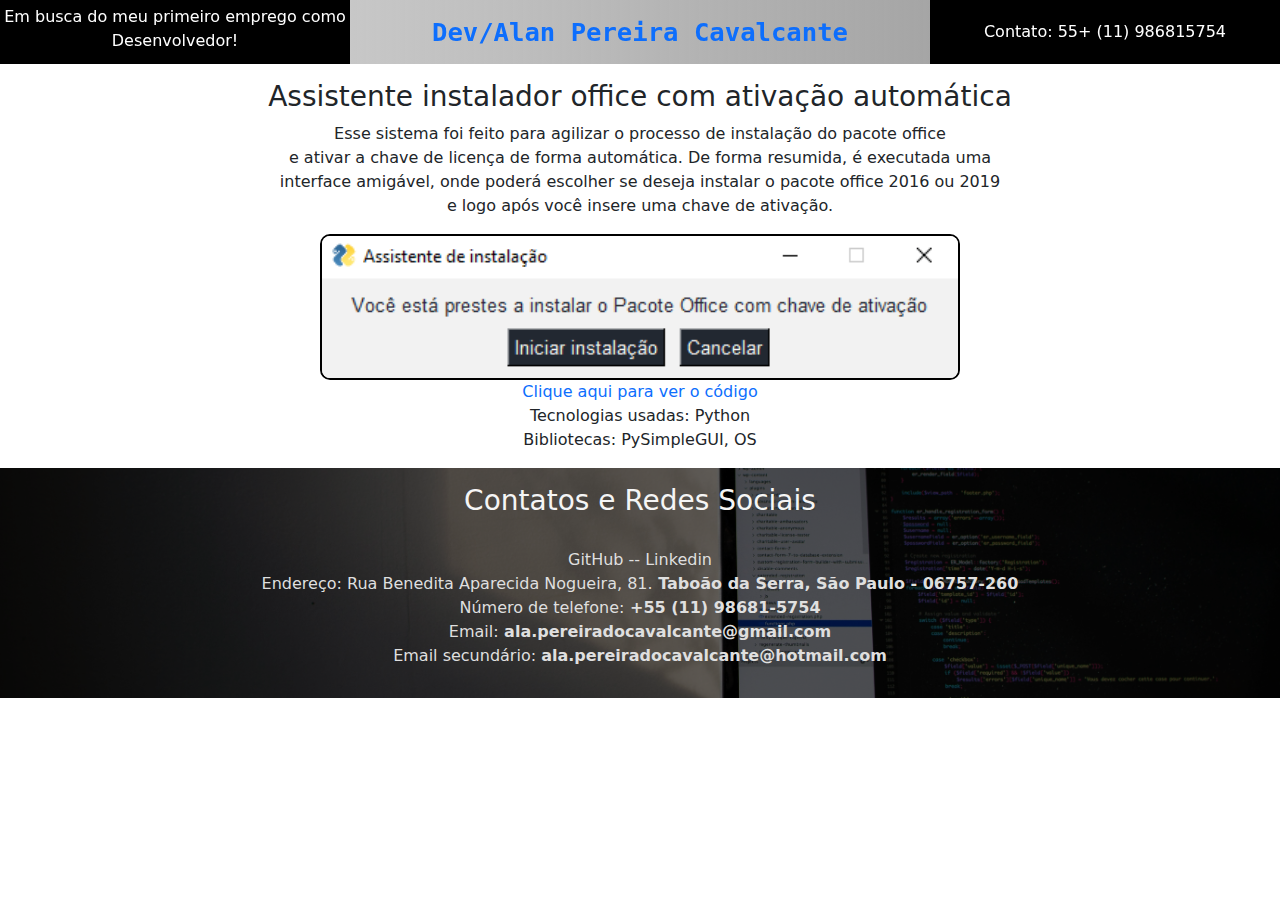
<file: paginas/assistenteoffice.html>
<!DOCTYPE html>
<html lang="en">
<head>
    <meta charset="UTF-8">
    <meta http-equiv="X-UA-Compatible" content="IE=edge">
    <meta name="viewport" content="width=device-width, initial-scale=1.0">
    <title>Alan :: Assistente instalador do Pacote Office</title>
    <link rel="stylesheet" href="https://cdn.jsdelivr.net/npm/bootstrap@5.3.2/dist/css/bootstrap.min.css">
    <link href="https://cdn.jsdelivr.net/npm/bootstrap@5.1.3/dist/css/bootstrap.min.css" rel="stylesheet" integrity="sha384-1BmE4kWBq78iYhFldvKuhfTAU6auU8tT94WrHftjDbrCEXSU1oBoqyl2QvZ6jIW3" crossorigin="anonymous">
    <link href="../style.css" rel="stylesheet">
</head>
<body>
    <nav id="nav">

        <div class="navDev">
            <p>Em busca do meu primeiro emprego como Desenvolvedor!</p>
        </div>

        <div class="navNome">
            <p><strong><a href="../index.html">Dev/Alan Pereira Cavalcante</a></strong></p>
        </div>

        <div class="navNumero">
            <p>Contato: 55+ (11) 986815754</p>
        </div>
    </nav>

    <h3 class="titulospagina">
        Assistente instalador office com ativação automática
    </h3>

    <p>
        Esse sistema foi feito para agilizar o processo de instalação do pacote office<br>
        e ativar a chave de licença de forma automática. De forma resumida, é executada uma<br>
        interface amigável, onde poderá escolher se deseja instalar o pacote office 2016 ou 2019<br>
        e logo após você insere uma chave de ativação.
    </p>
  

        <div id="carouselExampleAutoplaying" class="carousel slide" data-bs-ride="carousel">
            <div class="carousel-inner">
            <div class="carousel-item active">
                <img src="../imagens/office/alert.PNG" class="d-block w-50" alt="Aviso de instalação">
            </div>
            <div class="carousel-item">
                <img src="../imagens/office/assistenteoffice.PNG" class="d-block w-50" alt="Escolher qual office e inserir a chave">
            </div>
            <div class="carousel-item">
                <img id="office" src="../imagens/office/office.PNG" class="d-block w-50" alt="Instalando">
            </div>
            <div class="carousel-item">
                <img id="salvado" src="../imagens/office/salvado.PNG" class="d-block w-50" alt="Aviso de ativado">
            </div>
            <div class="carousel-item">
                <img id="ativado" src="../imagens/office/ativado.PNG" class="d-block w-50" alt="Verificando Office ativado">
            </div>
        </div>


            <button class="carousel-control-prev" type="button" data-bs-target="#carouselExampleAutoplaying" data-bs-slide="prev">
            <span class="carousel-control-prev-icon" aria-hidden="true"></span>
            <span class="visually-hidden">Previous</span>
            </button>
            <button class="carousel-control-next" type="button" data-bs-target="#carouselExampleAutoplaying" data-bs-slide="next">
            <span class="carousel-control-next-icon" aria-hidden="true"></span>
            <span class="visually-hidden">Next</span>
            </button>
        </div>
    </div>


    <p>
        <a href="https://github.com/Aln2k23/Projetos/blob/master/AssistenteInstaladorOffice.py">Clique aqui para ver o código</a><br>
        Tecnologias usadas: Python<br>
        Bibliotecas: PySimpleGUI, OS 
    </p>



    <section id="contato">
        <h3>Contatos e Redes Sociais</h3>
        <p>
            <a href="https://github.com/Aln2k23/Projetos/" target="_blank">GitHub</a> --
            <a href="https://www.linkedin.com/in/alan-pereira-dev/" target="_blank">Linkedin</a><br>
            Endereço: <a class="endereco" href="https://cepbrasil.org/sao-paulo/taboao-da-serra/cidade-intercap/06757260" target="_blank" title="Ver no Google Maps">Rua Benedita Aparecida Nogueira, 81.<strong> Taboão da Serra, São Paulo - 06757-260</strong></a><br>
            Número de telefone:<strong> +55 (11) 98681-5754</strong><br>
            Email:<strong> ala.pereiradocavalcante@gmail.com </strong><br>
            Email secundário: <strong>ala.pereiradocavalcante@hotmail.com</strong><br>
        </p>
    </section>
    <script src="https://cdn.jsdelivr.net/npm/bootstrap@5.3.2/dist/js/bootstrap.bundle.min.js"></script>
    <script src="https://cdn.jsdelivr.net/npm/bootstrap@5.1.3/dist/js/bootstrap.bundle.min.js" integrity="sha384-ka7Sk0Gln4gmtz2MlQnikT1wXgYsOg+OMhuP+IlRH9sENBO0LRn5q+8nbTov4+1p" crossorigin="anonymous"></script>
</body>
</html>
</file>
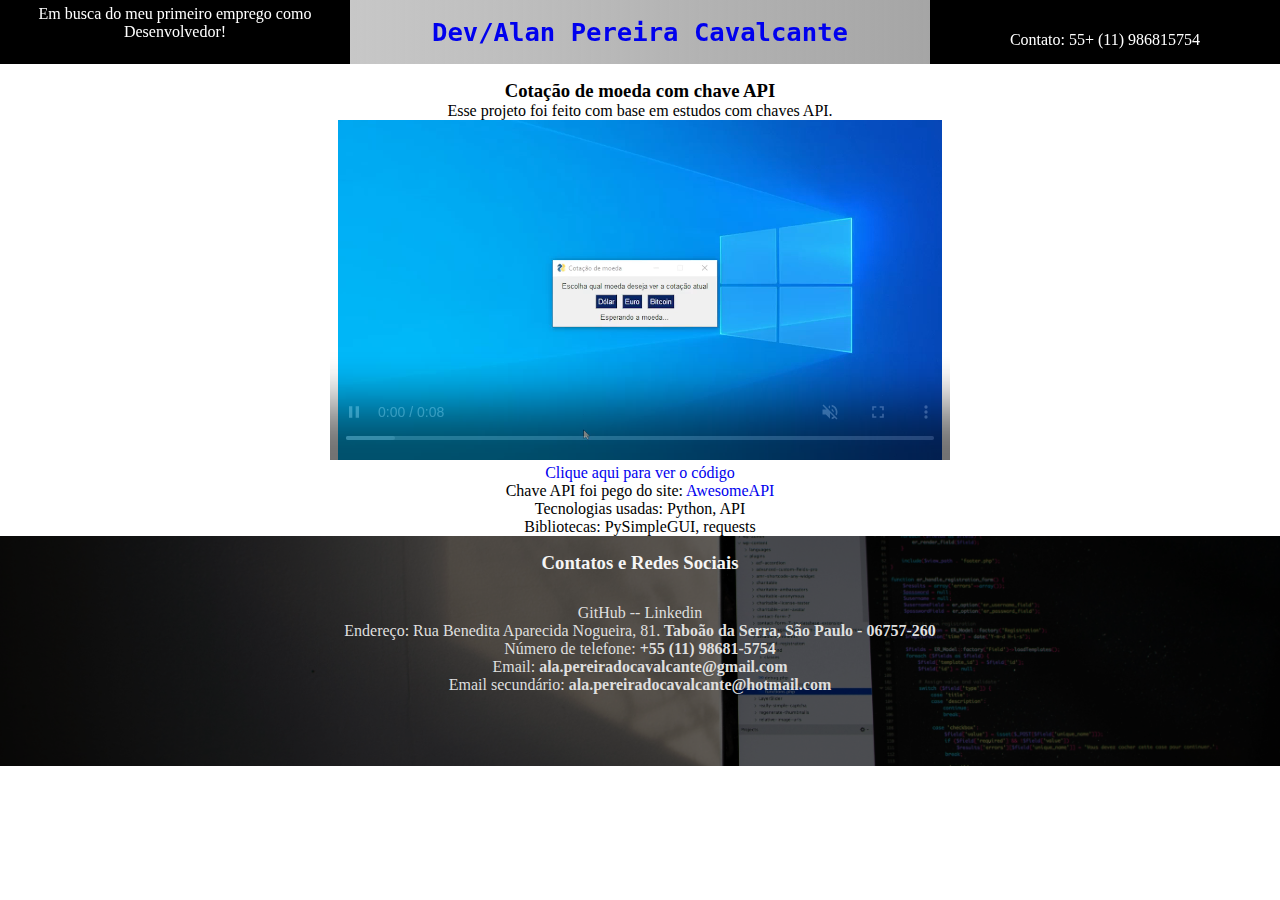
<file: paginas/cotacao.html>
<!DOCTYPE html>
<html lang="en">
<head>
    <meta charset="UTF-8">
    <meta http-equiv="X-UA-Compatible" content="IE=edge">
    <meta name="viewport" content="width=device-width, initial-scale=1.0">
    <title>Alan :: Cotação de moeda com API</title>
    <link href="https://cdn.jsdelivr.net/npm/bootstrap@5.1.3/dist/css/bootstrap.min.css" rel="stylesheet" integrity="sha384-1BmE4kWBq78iYhFldvKuhfTAU6auU8tT94WrHftjDbrCEXSU1oBoqyl2QvZ6jIW3" crossorigin="anonymous">
    <link href="../style.css" rel="stylesheet">
</head>
<body>
    <nav id="nav">

        <div class="navDev">
            <p>Em busca do meu primeiro emprego como Desenvolvedor!</p>
        </div>

        <div class="navNome">
            <p><strong><a href="../index.html">Dev/Alan Pereira Cavalcante</a></strong></p>
        </div>

        <div class="navNumero">
            <p>Contato: 55+ (11) 986815754</p>
        </div>
    </nav>

    <h3 class="titulospagina">
        Cotação de moeda com chave API
    </h3>

    <p>
        Esse projeto foi feito com base em estudos com chaves API.
    </p>
    <video width="620" height="340" controls muted autoplay loop >
        <source src="../videos/cotacaoAPI.mp4" type="video/mp4">
        Seu navegador não suporta esse formato de video
       
    </video>
    <p>
        <a href="https://github.com/Aln2k23/Projetos/blob/master/AppCotacaoDeMoedas/InterfaceApiCotacaoMoeda.py">Clique aqui para ver o código</a><br>
        Chave API foi pego do site: <a href="https://docs.awesomeapi.com.br/" target="_blank">AwesomeAPI</a><br>
        Tecnologias usadas: Python, API<br>
        Bibliotecas: PySimpleGUI, requests 
    </p>



    <section id="contato">
        <h3>Contatos e Redes Sociais</h3>
        <p>
            <a href="https://github.com/Aln2k23/Projetos/" target="_blank">GitHub</a> --
            <a href="https://www.linkedin.com/in/alan-pereira-dev/" target="_blank">Linkedin</a><br>
            Endereço: <a class="endereco" href="https://cepbrasil.org/sao-paulo/taboao-da-serra/cidade-intercap/06757260" target="_blank" title="Ver no Google Maps">Rua Benedita Aparecida Nogueira, 81.<strong> Taboão da Serra, São Paulo - 06757-260</strong></a><br>
            Número de telefone:<strong> +55 (11) 98681-5754</strong><br>
            Email:<strong> ala.pereiradocavalcante@gmail.com </strong><br>
            Email secundário: <strong>ala.pereiradocavalcante@hotmail.com</strong><br>
        </p>
    </section>
    <script src="https://cdn.jsdelivr.net/npm/bootstrap@5.1.3/dist/js/bootstrap.bundle.min.js" integrity="sha384-ka7Sk0Gln4gmtz2MlQnikT1wXgYsOg+OMhuP+IlRH9sENBO0LRn5q+8nbTov4+1p" crossorigin="anonymous"></script>
</body>
</html>
</file>
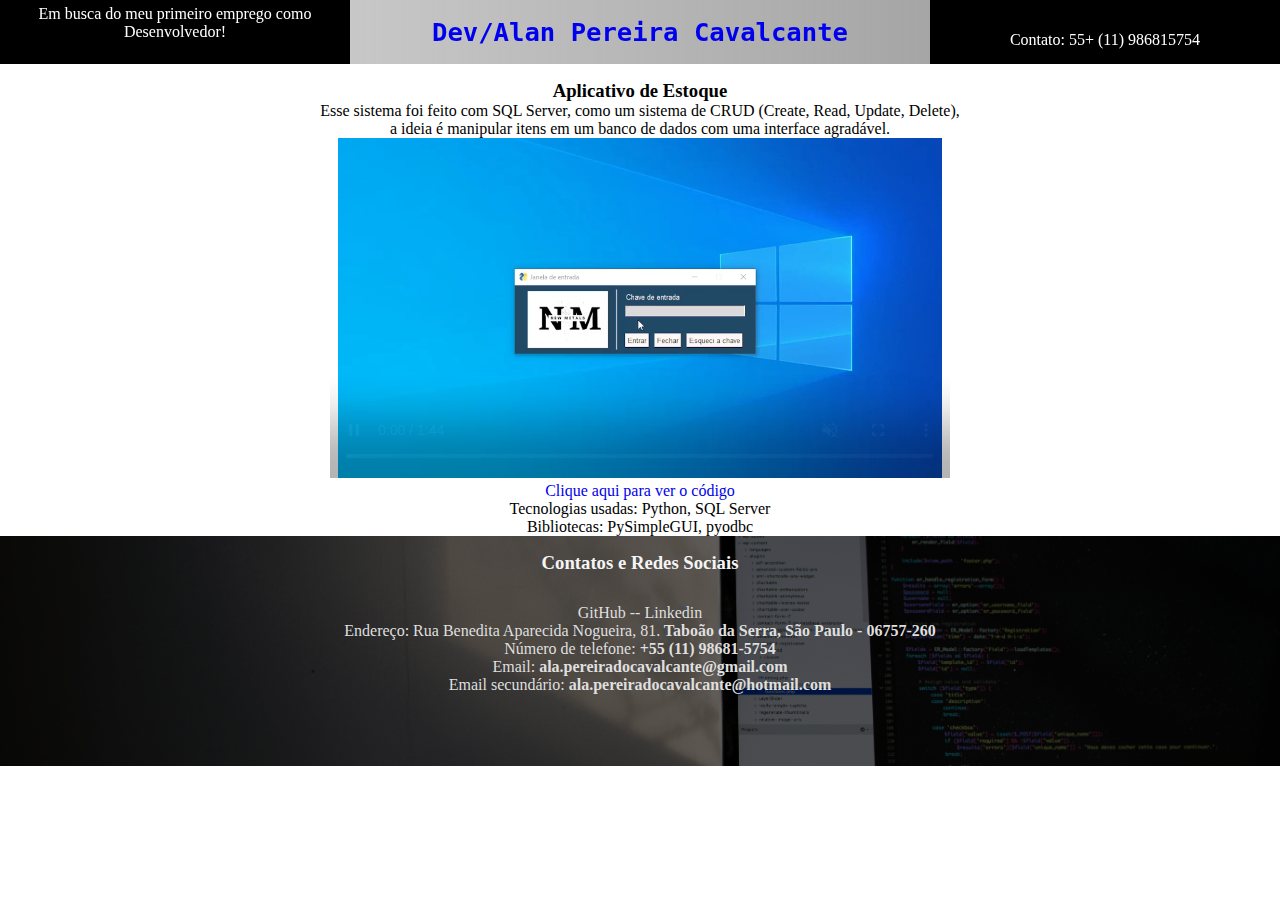
<file: paginas/estoque.html>
<!DOCTYPE html>
<html lang="en">
<head>
    <meta charset="UTF-8">
    <meta http-equiv="X-UA-Compatible" content="IE=edge">
    <meta name="viewport" content="width=device-width, initial-scale=1.0">
    <title>Alan :: Estoque</title>
    <link href="https://cdn.jsdelivr.net/npm/bootstrap@5.1.3/dist/css/bootstrap.min.css" rel="stylesheet" integrity="sha384-1BmE4kWBq78iYhFldvKuhfTAU6auU8tT94WrHftjDbrCEXSU1oBoqyl2QvZ6jIW3" crossorigin="anonymous">
    <link href="../style.css" rel="stylesheet">
</head>
<body>
    <nav id="nav">

        <div class="navDev">
            <p>Em busca do meu primeiro emprego como Desenvolvedor!</p>
        </div>

        <div class="navNome">
            <p><strong><a href="../index.html">Dev/Alan Pereira Cavalcante</a></strong></p>
        </div>

        <div class="navNumero">
            <p>Contato: 55+ (11) 986815754</p>
        </div>
    </nav>


    <h3 class="titulospagina">
        Aplicativo de Estoque
    </h3>

    <p>
        Esse sistema foi feito com SQL Server, como um sistema de CRUD (Create, Read, Update, Delete),<br>
        a ideia é manipular itens em um banco de dados com uma interface agradável.
    </p>


    <video width="620" height="340" controls muted autoplay loop >
        <source src="../videos/estoque.mp4" type="video/mp4">
        Seu navegador não suporta esse formato de video
    </video>
    <p>
        <a href="https://github.com/Aln2k23/Projetos/blob/master/AppEstoque/Run.py">Clique aqui para ver o código</a><br>
        Tecnologias usadas: Python, SQL Server<br>
        Bibliotecas: PySimpleGUI, pyodbc
    </p>


    <section id="contato">
        <h3>Contatos e Redes Sociais</h3>
        <p>
            <a href="https://github.com/Aln2k23/Projetos/" target="_blank">GitHub</a> --
            <a href="https://www.linkedin.com/in/alan-pereira-dev/" target="_blank">Linkedin</a><br>
            Endereço: <a class="endereco" href="https://cepbrasil.org/sao-paulo/taboao-da-serra/cidade-intercap/06757260" target="_blank" title="Ver no Google Maps">Rua Benedita Aparecida Nogueira, 81.<strong> Taboão da Serra, São Paulo - 06757-260</strong></a><br>
            Número de telefone:<strong> +55 (11) 98681-5754</strong><br>
            Email:<strong> ala.pereiradocavalcante@gmail.com </strong><br>
            Email secundário: <strong>ala.pereiradocavalcante@hotmail.com</strong><br>
        </p>
    </section>
    <script src="https://cdn.jsdelivr.net/npm/bootstrap@5.1.3/dist/js/bootstrap.bundle.min.js" integrity="sha384-ka7Sk0Gln4gmtz2MlQnikT1wXgYsOg+OMhuP+IlRH9sENBO0LRn5q+8nbTov4+1p" crossorigin="anonymous"></script>
</body>
</html>
</body>
</html>
</file>
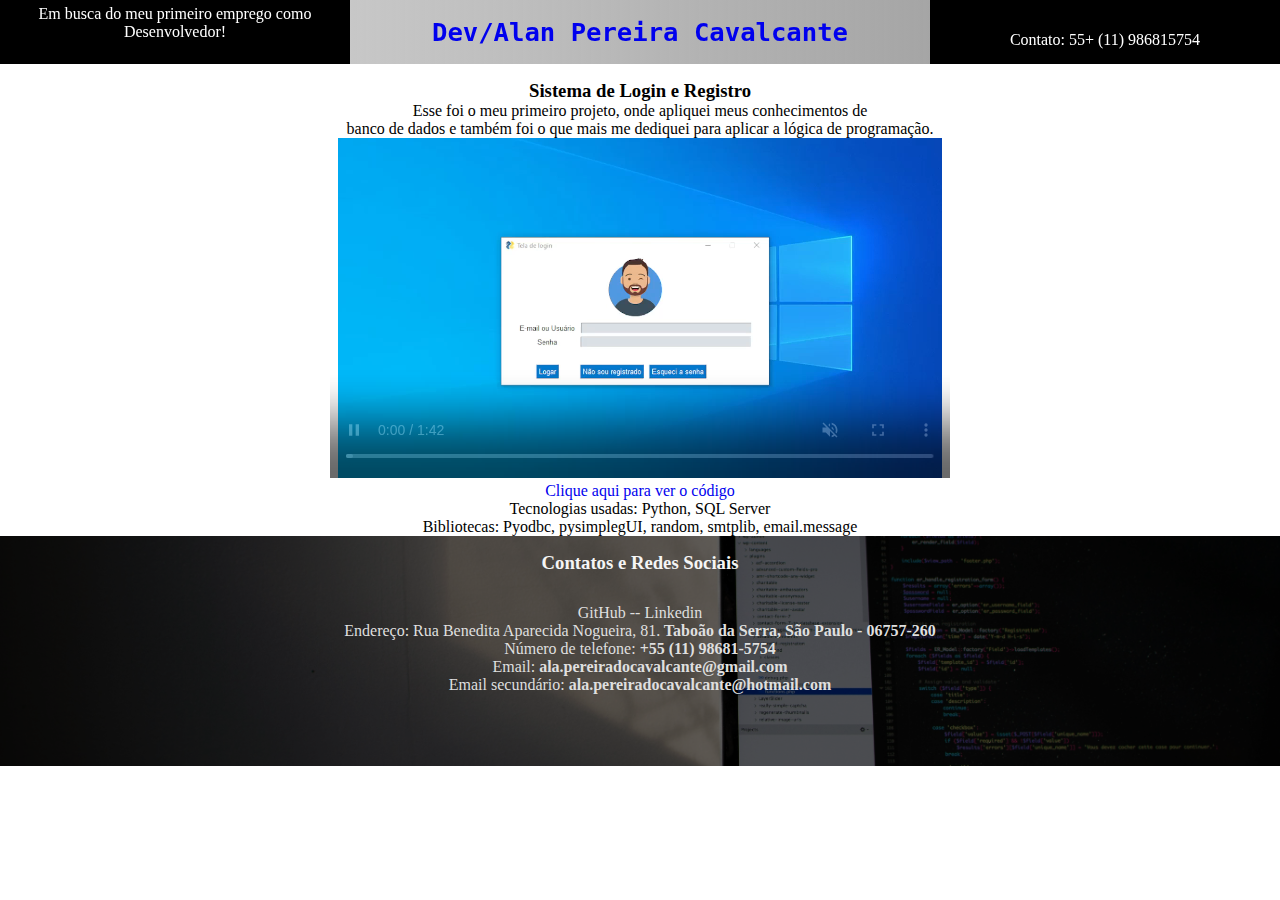
<file: paginas/logineregistro.html>
<!DOCTYPE html>
<html lang="en">
<head>
    <meta charset="UTF-8">
    <meta http-equiv="X-UA-Compatible" content="IE=edge">
    <meta name="viewport" content="width=device-width, initial-scale=1.0">
    <title>Alan :: Login e Registro</title>
    <link href="https://cdn.jsdelivr.net/npm/bootstrap@5.1.3/dist/css/bootstrap.min.css" rel="stylesheet" integrity="sha384-1BmE4kWBq78iYhFldvKuhfTAU6auU8tT94WrHftjDbrCEXSU1oBoqyl2QvZ6jIW3" crossorigin="anonymous">
    <link href="../style.css" rel="stylesheet">
</head>
<body>
    <nav id="nav">

        <div class="navDev">
            <p>Em busca do meu primeiro emprego como Desenvolvedor!</p>
        </div>

        <div class="navNome">
            <p><strong><a href="../index.html">Dev/Alan Pereira Cavalcante</a></strong></p>
        </div>

        <div class="navNumero">
            <p>Contato: 55+ (11) 986815754</p>
        </div>
    </nav>

    <h3 class="titulospagina">
        Sistema de Login e Registro
    </h3>

    <p>
        Esse foi o meu primeiro projeto, onde apliquei meus conhecimentos de<br>
        banco de dados e também foi o que mais me dediquei para aplicar a lógica de programação.
    </p>
    <video width="620" height="340" controls muted autoplay loop >
        <source src="../videos/loginRegistroReal.mp4" type="video/mp4">
        Seu navegador não suporta esse formato de video
    </video>
    <p>
        <a href="https://github.com/Aln2k23/Projetos/blob/master/AppLoginRegistro/Run.py">Clique aqui para ver o código</a><br>
        Tecnologias usadas: Python, SQL Server<br>
        Bibliotecas: Pyodbc, pysimplegUI, random, smtplib, email.message
    </p>



    <section id="contato">
        <h3>Contatos e Redes Sociais</h3>
        <p>
            <a href="https://github.com/Aln2k23/Projetos/" target="_blank">GitHub</a> --
            <a href="https://www.linkedin.com/in/alan-pereira-dev/" target="_blank">Linkedin</a><br>
            Endereço: <a class="endereco" href="https://cepbrasil.org/sao-paulo/taboao-da-serra/cidade-intercap/06757260" target="_blank" title="Ver no Google Maps">Rua Benedita Aparecida Nogueira, 81.<strong> Taboão da Serra, São Paulo - 06757-260</strong></a><br>
            Número de telefone:<strong> +55 (11) 98681-5754</strong><br>
            Email:<strong> ala.pereiradocavalcante@gmail.com </strong><br>
            Email secundário: <strong>ala.pereiradocavalcante@hotmail.com</strong><br>
        </p>
    </section>
    <script src="https://cdn.jsdelivr.net/npm/bootstrap@5.1.3/dist/js/bootstrap.bundle.min.js" integrity="sha384-ka7Sk0Gln4gmtz2MlQnikT1wXgYsOg+OMhuP+IlRH9sENBO0LRn5q+8nbTov4+1p" crossorigin="anonymous"></script>
</body>
</html>
</file>
<file: style.css>
/* Raiz da página */
* {
    margin: 0;
    padding: 0;
    text-align: center;
}

/* Cabeçalho */
img {
    border-radius: 10px;
    width: 100%;
}

#nav {
    background: linear-gradient(to bottom, #dcdcdc, #1e1e1e81);
    background: linear-gradient(to right, #dcdcdc, #1c1c1c7c);
    width: 100%;
    height: 4rem;
    display: flex;
    position: fixed;
    justify-content: space-between;
    z-index: 1;
    
}

.navDev {
    background-color: black;
    width: 350px;
    height: 4rem;
    color: white;
    justify-content: center;
}

@media screen and (max-width: 900px) {
    .navDev {
        display: none;
    }
}

.navDev p {
    margin-top: 5px;
}

.navNome {
    font-family: Consolas, monospace;
    font-size: 2vw;
    color: rgb(0, 30, 200);
    top: 5px;
    display: flex;
    align-items: center;
}

.navNome p {
    margin: 0;
}


@media screen and (max-width: 900px) {
    .navNome {
        display: none;
        width: 0;
    }
}

.navNumero {
    background-color: black;
    width: 350px;
    height: 4rem;
    justify-content: space-around;
    color: white;
    display: flex;
    align-items: center;
    justify-content: center;
    gap: 20px;
}

.navNumero img {
    width: 40px;
}

@media screen and (max-width: 900px) {
    .navNumero {
        width: 100vw;
    }
}

.navNumero p {
    margin-top: 15px;
}

/* Apresentação */
#apresentacao {
    position: relative;
    top: 2rem;
    padding-top: 80px;
    display: flex;
    height: 100%;
    justify-content: center;
    align-items: center;
}

@media screen and (max-width: 900px) {
    #apresentacao {
        display: block;
    }
}

.titulospagina {
    padding-top: 80px;
}

.colunaEu {
    font-family: Consolas, Arial, Helvetica, sans-serif;
    width: 400px;
    margin-bottom: 40px;
}

.colunaEu p {
    padding: 10px;
}


@media screen and (max-width: 900px) {
    .colunaEu {
        width: auto;
        position: relative;
        align-items: center;
    }
}

.colunaFoto {
    margin: 10px;
}

.colunaFoto img {
    width: 200px;
}

@media screen and (max-width: 900px) {
    .colunaFoto img {
        position: relative;
        align-items: center;
    }
}

.colunaTrabalho {
    font-family: Consolas, Arial, Helvetica, sans-serif;
    width: 400px;
}


@media screen and (max-width: 900px) {
    .colunaTrabalho {
        margin-top: 20px;
        margin-bottom: 40px;
        width: auto;
        position: relative;
        align-items: center;
    }
}

/* Experiências */
.tecnologias {
    margin-top: 4rem;
    padding-bottom: 20px;
    display: inline-block;
    align-items: center;
    width: 100%;
}

.tecnologias h3 {
    font-family: Andale Mono, monospace, Arial, Helvetica, sans-serif;
}


.tecnologias img {
    margin: 0.5rem;
    width: 100px;
    transition: 0.2s ease-in-out;
}


.tecnologias img:hover {
    transform: scale(1.1);
}



#em-desenvolvimento {
    margin: 0 auto;
    width: 280px;
}

#em-desenvolvimento li{
    text-align: left;
}

#img-bootstrap {
    width: 100px;
}



/* Acadêmico */
#academico {
    margin: 1rem 0.5rem;
}

#academico h3 {
    font-family: Andale Mono, monospace, Arial, Helvetica, sans-serif;
    margin-top: 80px;
}

.portfolio {
    padding: 0.5rem;
    display: inline-block;
}

.portfolio button{
    margin: 0 1rem;
}

.portfolio button:hover {
    background: #0a0ace;
    transition: 0.2s ease-in-out;
}


.barra-preta {
    height: 20px;
    background-color: black;
}

.barra-footer {
    height: 40px;
    background-color: rgb(37, 37, 37);
}

/* Contato */
#contato {
    color: whitesmoke;
    width: 100%;
    height: 230px;
    background-image: url("imagens/footer.jpg");
    background-position: center;
    background-size: cover;
    position: relative;
    overflow: hidden; /* Garante que o pseudo-elemento não ultrapasse a área */
}


#contato::before {
    content: "";
    position: absolute;
    top: 0;
    left: 0;
    width: 100%;
    height: 100%;
    background: rgba(0, 0, 0, 0.6); /* Ajuste a opacidade conforme desejar */
    z-index: 1; /* Faz o efeito ficar por cima da imagem */
}

#contato * {
    position: relative; /* Garante que o conteúdo fique acima da camada escura */
    z-index: 2;
}


@media screen and (max-width: 900px) {
    #contato {
        height: 300px;
    }
}

#contato img {
    width: 30px;
    background-color: rgb(223, 223, 223);
}

#contato a {
    color: rgb(223, 223, 223);

}

#contato h3 {
    margin-bottom: 30px;
}

#contato p {
    margin-bottom: 4px;
    color: rgb(223, 223, 223);
}

#contato h3,
#contato p {
    position: relative;
    top: 1rem;
}

.endereco {
    color: rgb(161, 179, 255);
}

.endereco:hover {
    color: red
}

a {
    text-decoration: none;
}

a:hover {
    text-decoration: underline;
}



#mudar-website {
    width: 350px;
}

.carousel-inner .carousel-item img{
    margin: auto;
    border: 2px solid black;
}



#assistenteoffice{
    height: 200px;
    width: 200px;
}

#office{
    height: 330px;
    width: 280px;
}


#salvado{
    height: 150px;
    width: 160px;
}

#ativado{
    height: 300px;
    width: 300px;
}



/* Experiências */
.tecnologias-exp {
    margin-top: 4rem;
    display: inline-block;
    align-items: center;
    width: 80%;
}


.tecnologias-exp section {
    display: flex;
    justify-content: center;
    align-items: center;
    flex-wrap: wrap;
    gap: 10px;
}

.tecnologias-exp h5 {
    margin: 0;
    padding: 4px;
}

.tecnologias-exp h3 {
    font-family: Andale Mono, monospace, Arial, Helvetica, sans-serif;
}

.tecnologias-exp div {
    border-radius: 8px;
    transition: 0.2s ease-in-out;
    width: 250px;
    height: 250px;
    margin: 5px;
}

.tecnologias-exp div:hover {
    transform: scale(1.1);
}

.tecnologias-exp div img {
    width: 100%;
    border-radius: 0px 0px 8px 8px;
}

.tecnologias-exp a {
    text-decoration: none;
    color: rgb(235, 235, 235);
}
</file>
